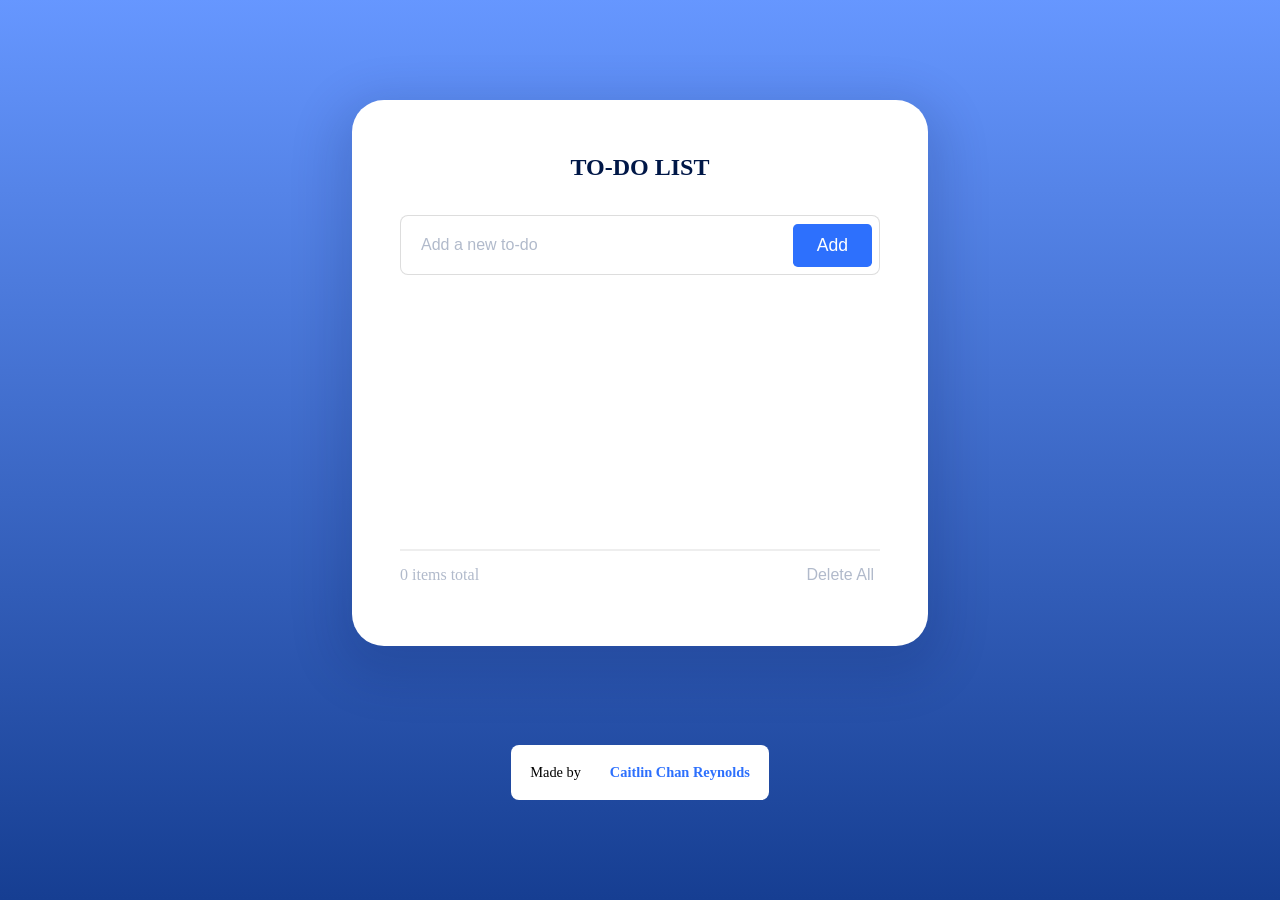
<file: todoHTML/index.html>
<!DOCTYPE html>

<html lang="en">
    <head>
        <meta charset="UTF-8">
        <meta name="viewport" content="width=device-width, initial-scale=1.0">
        <title>ToDo</title>
        <link rel="stylesheet" href="./style.css">
        <script src="./script.js" defer> </script>
    </head>
    <body>
        <section class = "todo">
            <h2>To-Do list</h2>
            <div class = "input">
                <input type="text" class = "input-field"
                id="todoInput" placeholder="Add a new to-do"/>
                <button class="btn">Add</button>
            </div>
            <ul class="scroll">
                <li id="todoList"></li>
            </ul>
            <div>
                <hr class="counter">
                <div class=" counter-container">
                    <p><span id="todoCount">0</span> items total</p>
                    <button id="deleteButton">Delete All</button>
                </div>
            </div>
        </section>
        <footer>
            <div class="footer">
                <p class="made-by">Made by</p>
                <p class="author">Caitlin Chan Reynolds</p>
            </div>
        </footer>
    </body>
</html>
</file>
<file: todoHTML/style.css>
:root {
    --gradient: linear-gradient(
      180deg,
      rgba(45, 112, 1253, 0.73) 0%,
      #163e92 100%
    );
    --dark: #001747;
    --grey: #b1bacb;
    --grey-border: rgba(210, 210, 210, 0.75);
    --grey-light: #eeeeee;
    --grey-dark: $405175;
    --blue: #2d70fd;
    --green: #00d8a7;
    --white: #ffffff;
  }
  
  body {
    background: var(--gradient);
    margin: 0;
    height: 100vh;
    display: flex;
    flex-direction: column;
    justify-content: space-evenly;
    align-items: center;
  }
  
  .btn {
    color: var(--white);
    font-size: 1.1rem;
    padding: 0.7rem 1.5rem;
    border-radius: 0.3rem;
    background-color: var(--blue);
    border: none;
    position: absolute;
    right: 0.5rem;
    bottom: 0.5rem;
  }
  
  h1,
  h2,
  h3,
  h4,
  h5,
  h6,
  p {
    margin: 0;
  }
  
  /* Todo Container */
  
  .todo {
    display: flex;
    flex-direction: column;
    justify-content: space-around;
    border-radius: 2rem;
    background: var(--white);
    padding: 3rem;
    height: 50%;
    width: 60%;
    box-shadow: 0 1rem 3rem 1rem rgba(0, 23, 71, 0.15);
    max-width: 30rem;
  }
  
  h2 {
    text-transform: uppercase;
    height: 3rem;
    color: var(--dark);
    text-align: center;
  }
  
  .input {
    position: relative;
    display: flex;
  }
  
  .input-field {
    width: 100%;
    border: 0.06rem solid #d2d2d2bf;
    border-radius: 0.5rem;
    padding: 1.25rem;
    font-size: 1rem;
  }
  
  input[type="text"]::placeholder {
    color: var(--grey);
  }
  
  .todo-container {
    display: flex;
    gap: 1rem;
  }
  
  ul {
    padding: 0;
    margin: 0;
    overflow-y: scroll;
  }
  
  li {
    display: flex;
    flex-direction: column;
    gap: 1.2rem;
    padding: 1.3rem;
  }
  
  #todoList p {
    display: flex;
    gap: 1rem;
    color: var(--dark);
    align-items: center;
  }
  
  #todoList .disabled {
    color: #8f98a8;
  }
  
  .disabled {
    display: flex;
    text-decoration: line-through;
  }
  
  input[type="checkbox"] {
    appearance: none;
    -webkit-appearance: none;
    -moz-appearance: none;
    cursor: pointer;
  }
  
  input[type="checkbox"]::before {
    content: "\2713";
    display: inline-block;
    width: 2rem;
    height: 2rem;
    font-size: 1.7rem;
    text-align: center;
    border: 0.06rem solid var(--grey-border);
    border-radius: 50%;
    color: transparent;
  }
  
  input[type="checkbox"]:checked::before {
    color: var(--white);
    background-color: var(--green);
    border: 0.06rem solid var(--green);
    border-radius: 50%;
  }
  
  .counter {
    border: 0.06rem solid var(--grey-light);
  }
  
  .counter-container {
    height: 2rem;
    display: flex;
    justify-content: space-between;
    color: var(--grey);
  }
  
  .counter-container p {
    align-self: center;
  }
  
  .counter-container button {
    border: none;
    background-color: transparent;
    color: var(--grey);
    font-size: 1rem;
  }
  
  .footer {
    display: flex;
    gap: 1.8rem;
    background-color: var(--white);
    padding: 1.2rem;
    border-radius: 0.5rem;
  }
  
  .made-by,
  .author {
    font-size: 0.9rem;
  }
  
  .made-by {
    color: var(--grey-dark);
  }
  
  .author {
    color: var(--blue);
    font-weight: bold;
  }
  
  .scroll {
    height: 15rem;
    scrollbar-width: thin;
  }
  
  .scroll::-webkit-scrollbar {
    width: 0.6rem;
  }
  
  .scroll::-webkit-scrollbar-thumb {
    background-color: var(--blue);
    border-radius: 0.5rem;
  }
  
  .scroll::-webkit-scrollbar-track {
    display: none;
  }
</file>
